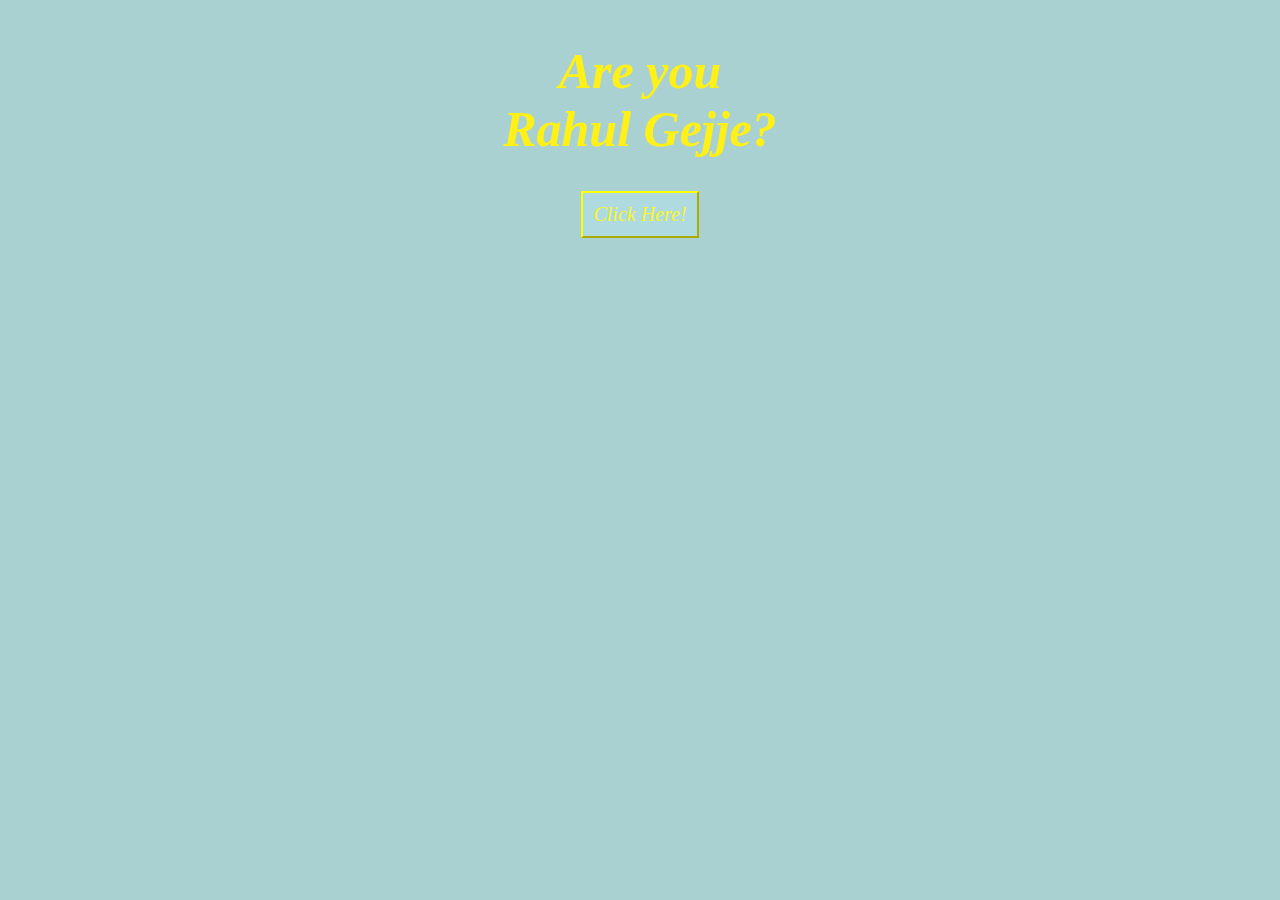
<file: index.html>
<!DOCTYPE html>
<html lang="en">
<head>
    <meta charset="UTF-8">
    <meta http-equiv="X-UA-Compatible" content="IE=edge">
    <meta name="viewport" content="width=device-width, initial-scale=1.0">
    <title>website</title>
    <link rel="stylesheet" href="index.css">
</head>
<body>
  <div class="container">
      <h1>Are you<br> Rahul Gejje?</h1>
      <div class="button">
       <a href="index2.html">
        <button class="btn">Click Here!</button>
       </a>
      </div>
  </div>
    
</body>
</html>
</file>
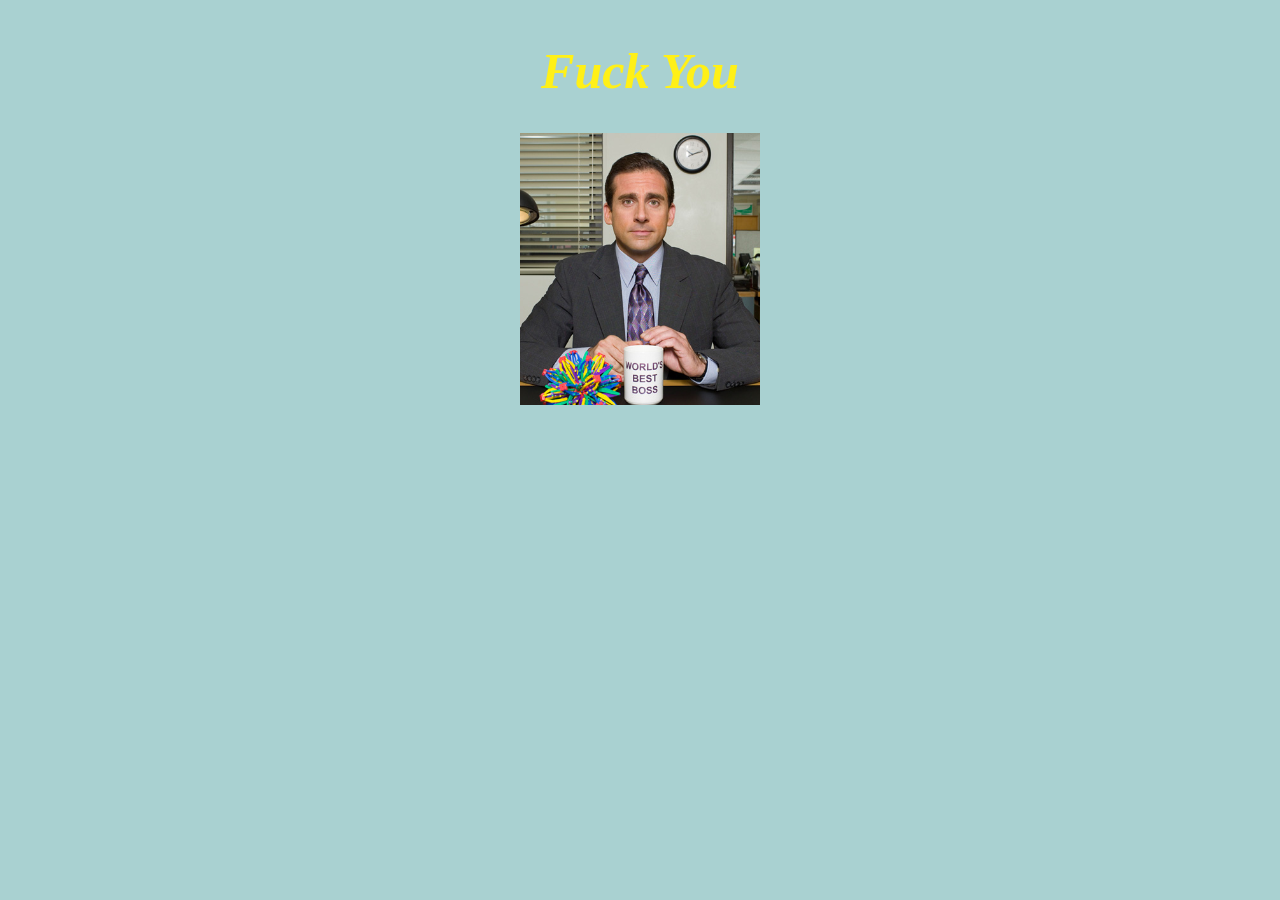
<file: index2.html>
<!DOCTYPE html>
<html lang="en">
<head>
    <meta charset="UTF-8">
    <meta http-equiv="X-UA-Compatible" content="IE=edge">
    <meta name="viewport" content="width=device-width, initial-scale=1.0">
    <title>Document</title>
    <link rel="stylesheet" href="index.css">
</head>
<body style="background-color: #a9d1d1;">
  <div class="container"> 
   <H1>
    Fuck You 
   </H1>
  <img class="image" src="MichaelScott.png">
  </div>
</body>
</html>
</file>
<file: index.css>
h1{color:#fff017;
font-style: italic;
text-align: center;
font-size: 50px;
font-family: fantasy;}

body{background-color: #a9d1d1;}

.btn {
   
    border-width: 2px;
    font-size: 20px;
    color: #faf627;
    font-style: italic;
    font-family: fantasy;
    border-color: yellow;
    background-color:rgb(174, 218, 224);
    padding: .5em;
    padding-right: 10px;}


   

.container {align-self: center;
            margin-left: 20%;
            margin-right: 20%;
        align-content: center;
    box-sizing: border-box;
size: 600px;
text-align: center;}

.button {align-content: center;
align-items: center;
text-align: center;}
</file>
